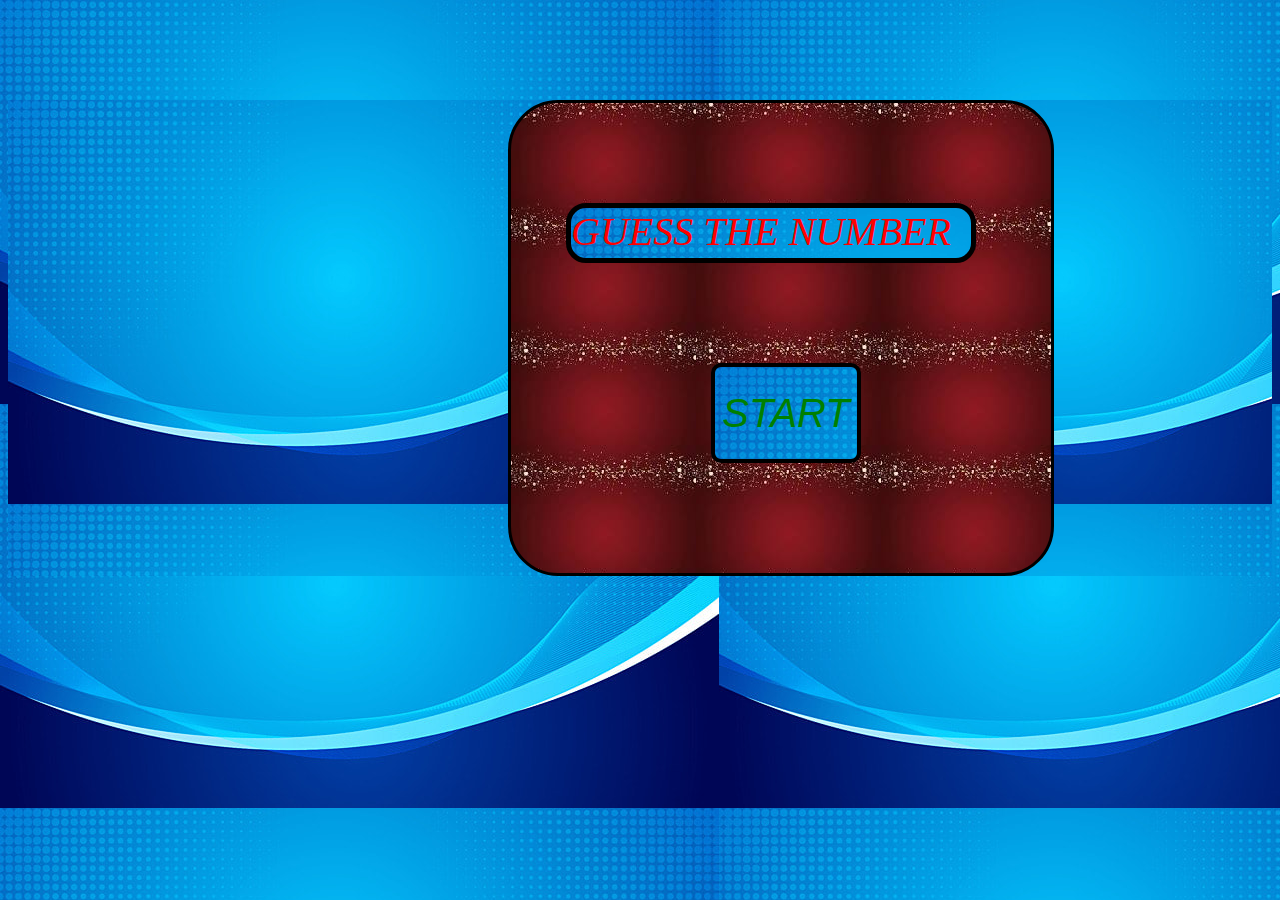
<file: index.html>
<!DOCTYPE html>
<html>
    <head>
        <title>Game</title>
        <link rel="Stylesheet" href="style.css">
    </head>
    <body>
        <script src = "./app.js"></script>
        <script src = "./game.js"></script>
        <div id="box">
            <div id="main"> GUESS THE NUMBER </div>
            <input type="button" div id="n1" value="START" onclick="startButton()">
        </div>
    </body>
</html>
</file>
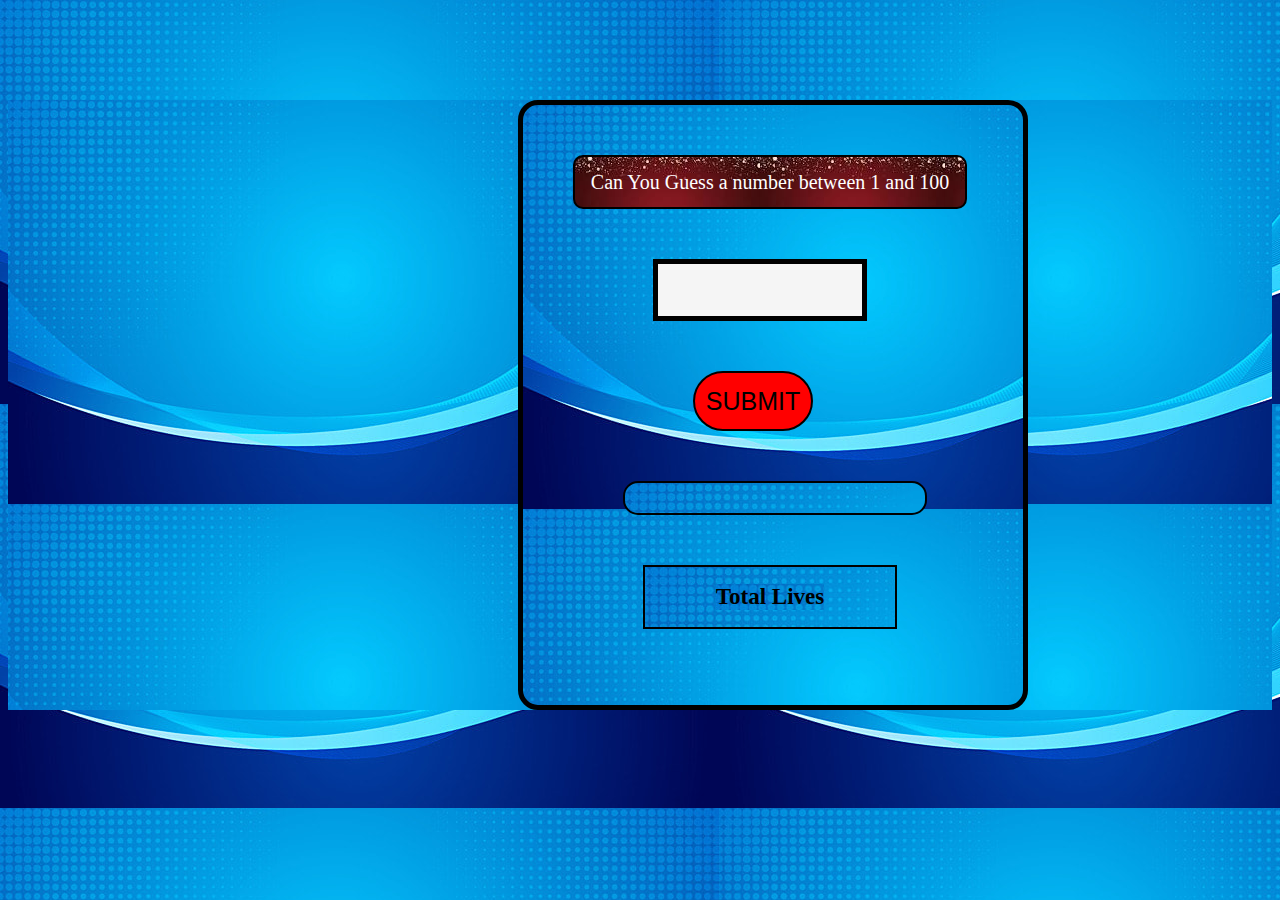
<file: game.html>
<!DOCTYPE html>
<html>
    <head>
        <title>Start</title>
        <link rel="Stylesheet" href="style.css">
    </head>
    <body>
        <script src = "app.js"></script>
        <script src = "game.js"></script>
        <div id="boxy">
        <div id="can">Can You Guess a number between 1 and 100</div>
        <input type="number" id="inp"><br>
        <input type="button" div id="dis" value="SUBMIT" onclick="submit()">
        <div id="ans"></div>
        <div id="liv"><b>Total Lives</b></div><br>
    </div>

    </body>
</html>
</file>
<file: style.css>
* {
    background-color: #000000;
    background-image: url("pngtree.png");
}
#box{
    background-image: url("plain.jfif");
    background-color: #E0FFFF;
    margin-top:100px;
    margin-left:500px;
    border:3px solid black;
    width: 540px;
    height: 470px;
    border-radius:50px;
}
#main{
    border-radius:20px;
    border: 5px solid black;
    width:400px;
    height:50px;
    font-style: italic;
    background-color: #FF00FF;
    font-size: 40px;
    color: red;
    margin-left: 55px;
    margin-top:100px;
}
#n1{
    background-color: red;
    color: green;
    font-size: 40px;
    font-style: italic;
    margin-top: 100px;
    margin-left: 200px;
    width:150px;
    height:100px;
    border: 4px solid black;
    border-radius: 10px;
}
#boxy{
    margin-left:510px;
    margin-top:100px;
    width:500px;
    height:600px;
    border: 5px solid black;
    border-radius: 20px;
}
#can{
    background-image: url("plain.jfif");
    margin-top:50px;
    font-size: 20px;
    margin-left:50px;
    color: white;
    width:390px;
    height:50px;
    border:2px solid black;
    border-radius: 10px;
    display: flex;
    align-items: center;
    justify-content: space-around;
}
#inp{
    font-size:40px;
    margin-left: 130px;
    margin-top: 50px;
    background-image:url("") ;
    background-color: whitesmoke;
    width:200px;
    height:50px;
    border:5px solid black;
}
#dis{
    background-image:url("") ;
    font-size: 25px;
    width:120px;
    height:60px;
    border:2px solid black;
    border-radius: 30px;
    margin-top:50px;
    margin-left: 170px;
    background-color: red;
}
#liv{
    font-size: 23px;
    background-color: #b3b3b3;
    display: flex;
    align-items: center;
    justify-content: space-around;
    margin-left:120px;
    margin-top: 50px;
    width:250px;
    height:60px;
    border:2px solid black;
}
#ans{
    width:300px;
    height:30px;
    border: 2px solid black;
    border-radius: 15px;
    margin-top: 50px;
    margin-left:100px;
}
#win{
    margin-top:220px;
    margin-left:650px;
    background-image: url("./win.jpg");
    width:220px;
    height:220px;
    display: flex;
    align-self: center;
    color: #66ffff;
    border: 5px solid black;
    border-radius: 25px;
    background-color: white;
}
#res{
    background-image: url("pngtree.png");
    width:100px;
    height:40px;
    font-size:20px;
    border: 3px solid black;
    color:#ffffff;
    display: flex;
    justify-content: center;
    margin-top: 50px;
    margin-left:710px;
}
#lose{
    margin-top:220px;
    margin-left:590px;
    background-image: url("./lose.png");
    width:340px;
    height:340px;
    display: flex;
    align-self: center;
    color: #66ffff;
    border: 5px solid black;
    border-radius: 25px;
    background-color: white;
}
</file>
